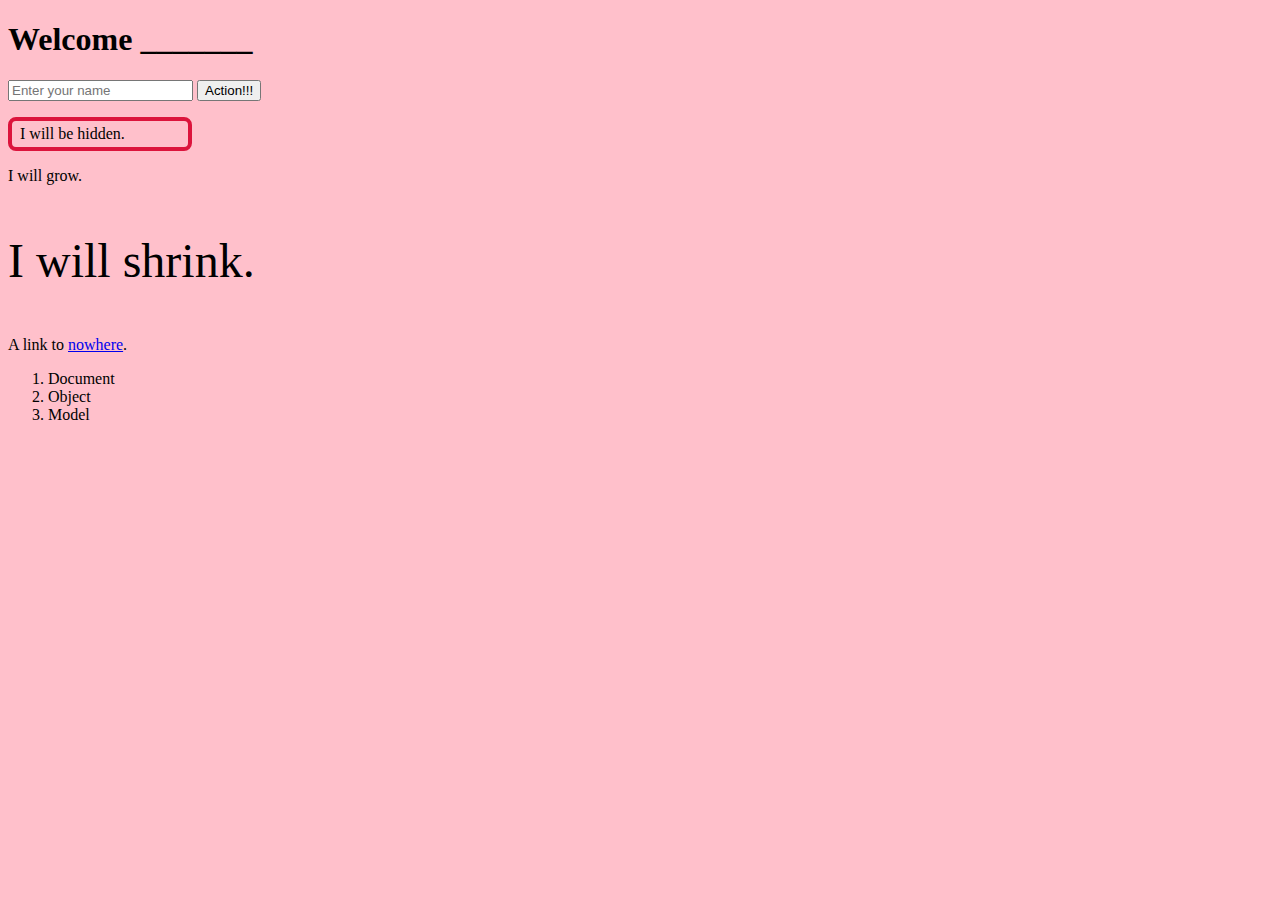
<file: exercise 1/exercise1.html>
<!DOCTYPE html>
<html lang="en">
<head>
    <meta charset="UTF-8">
    <meta http-equiv="X-UA-Compatible" content="IE=edge">
    <meta name="viewport" content="width=device-width, initial-scale=1.0">
    <link rel="stylesheet" href="exercise1.css">
    <title>Document</title>
</head>
<body>
    <h1>Welcome _______</h1>
    <p>
        <input id="name" placeholder="Enter your name" />
    
        <button onclick="main()">Action!!!</button>
    </p>
    <p id="hide-me">I will be hidden.</p>
    <p id="show-me" style="display: none;">I will be shown.</p>
    <p id="grow-me">I will grow.</p>
    <p id="shrink-me" class="big">I will shrink.</p>
    <p>
        A link to <a class="link" href="broken-link">nowhere</a>.
    </p>
    
    <ol>
        <li>Document</li>
        <li>Object</li>
        <li>Model</li>
    </ol>
    
    <style>
        .big {
            font-size: 300%;
        }
        p {
            transition: all 400ms;
        }
        #hide-me, #show-me {
            border: 4px solid crimson;
            border-radius: 8px;
            padding: 4px 8px;
            width: 10em;
        }
        #show-me {
            border-color: green;
            margin-left: 11em;
        }
    </style>
<script src="exercise1.js"></script>
</body>
</html>
</file>
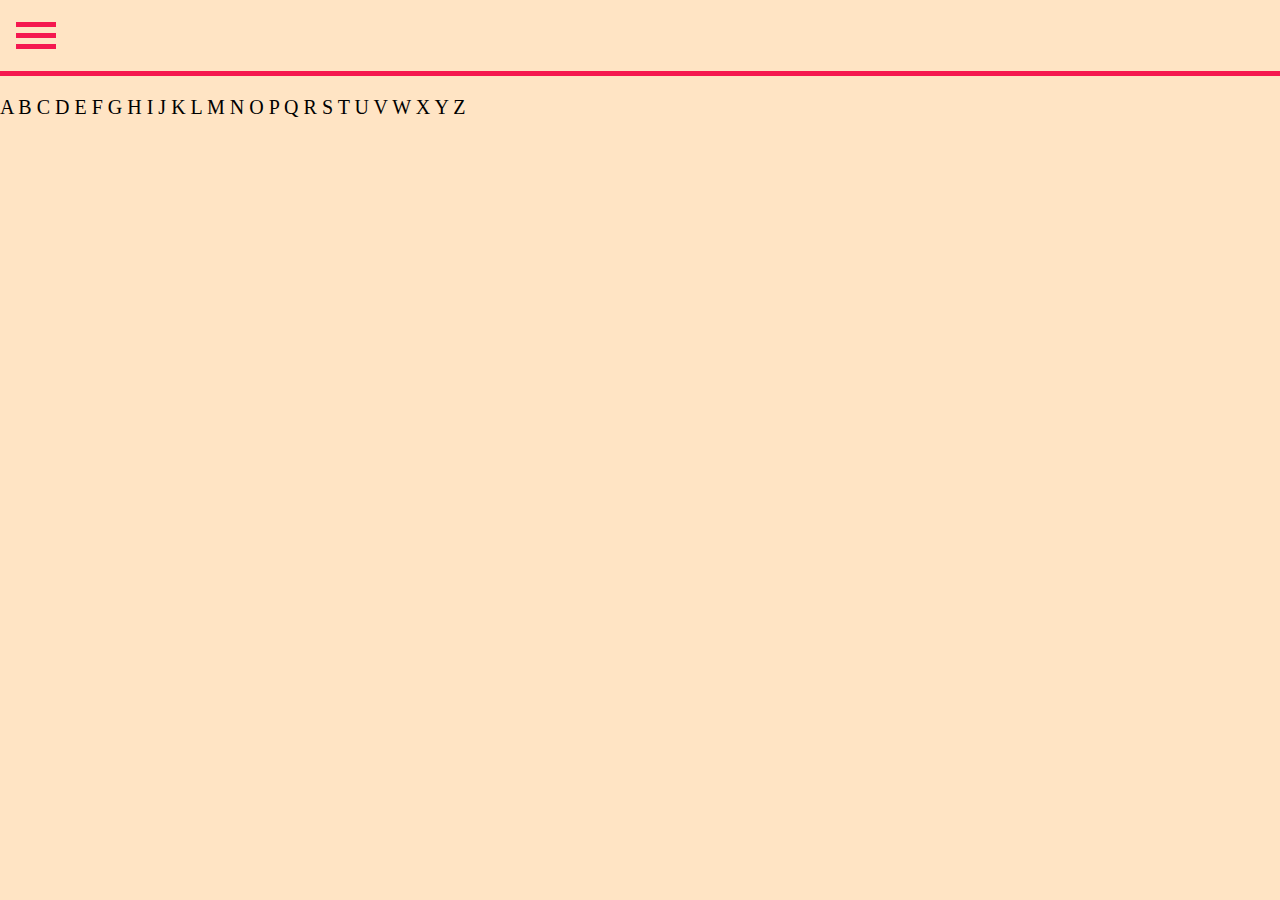
<file: exercise 2/exercise2.html>
<!DOCTYPE html>
<html lang="en">
<head>
    <meta charset="UTF-8">
    <meta http-equiv="X-UA-Compatible" content="IE=edge">
    <meta name="viewport" content="width=device-width, initial-scale=1.0">
    <link rel="stylesheet" href="exercise2.css">
    <title>Document</title>
</head>
<body>
    <div id="nav" onclick="navmenu()">
        <div class="divs"></div>
        <div class="divs"></div>
        <div class="divs"></div>   
    </div>
    <div class="box">
        <a href="#" onclick="showLetters()">Letters</a>
        <a href="#" onclick="showNumbers()">Numbers</a>
        
    </div>
    <p class="alphabet">
        A B C D E F G 
        H I J K L M N O 
        P Q R S T U V W X Y Z 
    </p>
<p class="numbs hidden">1 2 3 4 5 6 7 8 9 10</p>


<script src="exercise2.js"></script>   
</body>
</html>





<header>
    <nav>
        
    </nav>
</header>
</file>
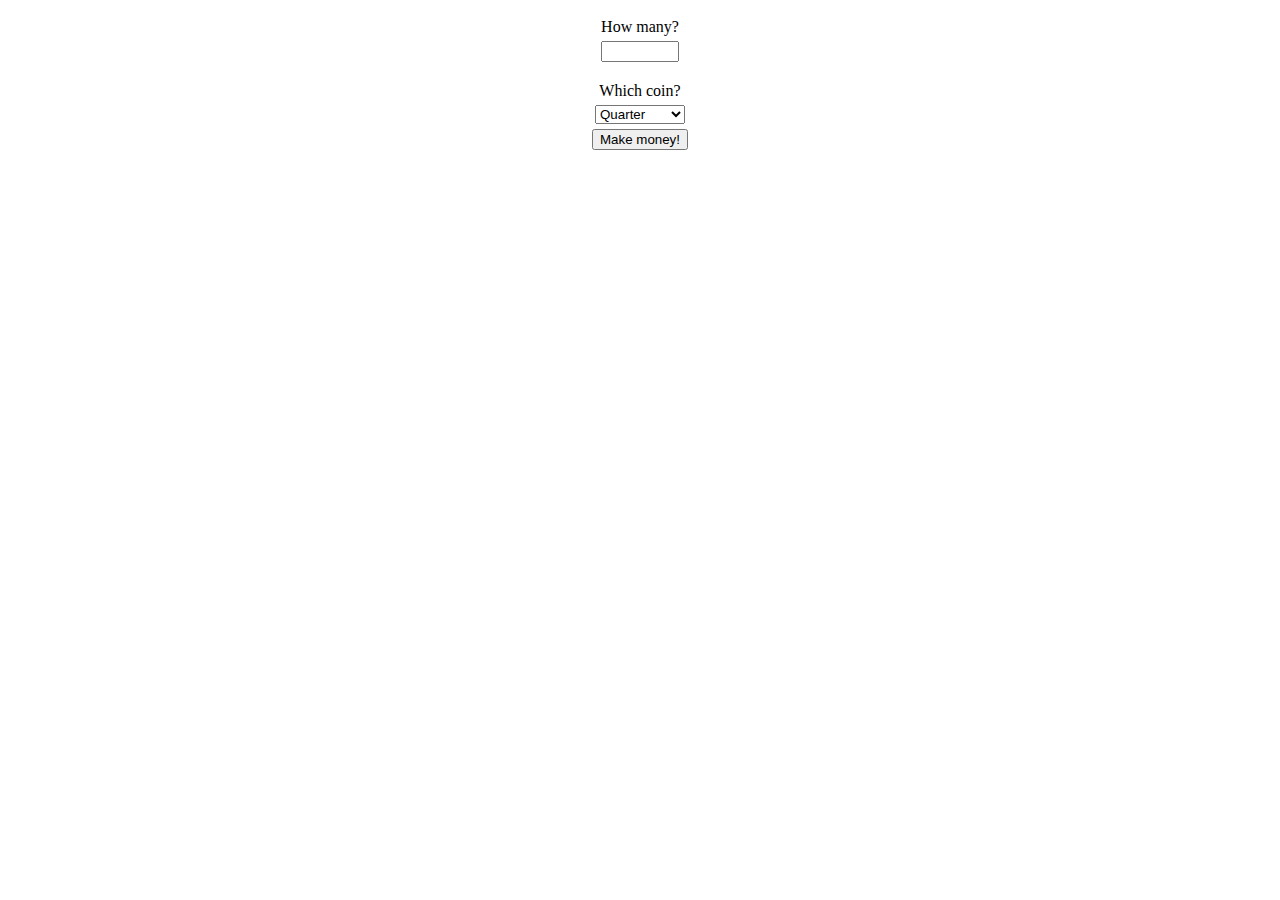
<file: exercise 4/example4.html>
<!DOCTYPE html>
<html lang="en">
<head>
    <meta charset="UTF-8">
    <meta http-equiv="X-UA-Compatible" content="IE=edge">
    <meta name="viewport" content="width=device-width, initial-scale=1.0">
    <link rel="stylesheet" href="example4.css">
    <title>Example4</title>
</head>
<body>
    <form action="">
       <div class="howmany">
           <label for="quantity" class="first">How many?</label>
           <input type="number" min="1" class="fifth" name="quantity">
       </div>
       <div class="whichcoin">
           <label for="coins" class="second">Which coin? </label>
           <select class="fourth" list="coins" name="coins">
               <option value="quarter"> Quarter</option>
               <option value="dime">Dime</option>
               <option value="nickle">Nickle</option>
               <option value="penny">Penny</option>
            </select>
            <input type="submit" class="third" value="Make money!">
        </div>
    </form>
    <section class="coinSelection">

    </section>
    <script src="example4.js"></script>
</body>
</html>
</file>
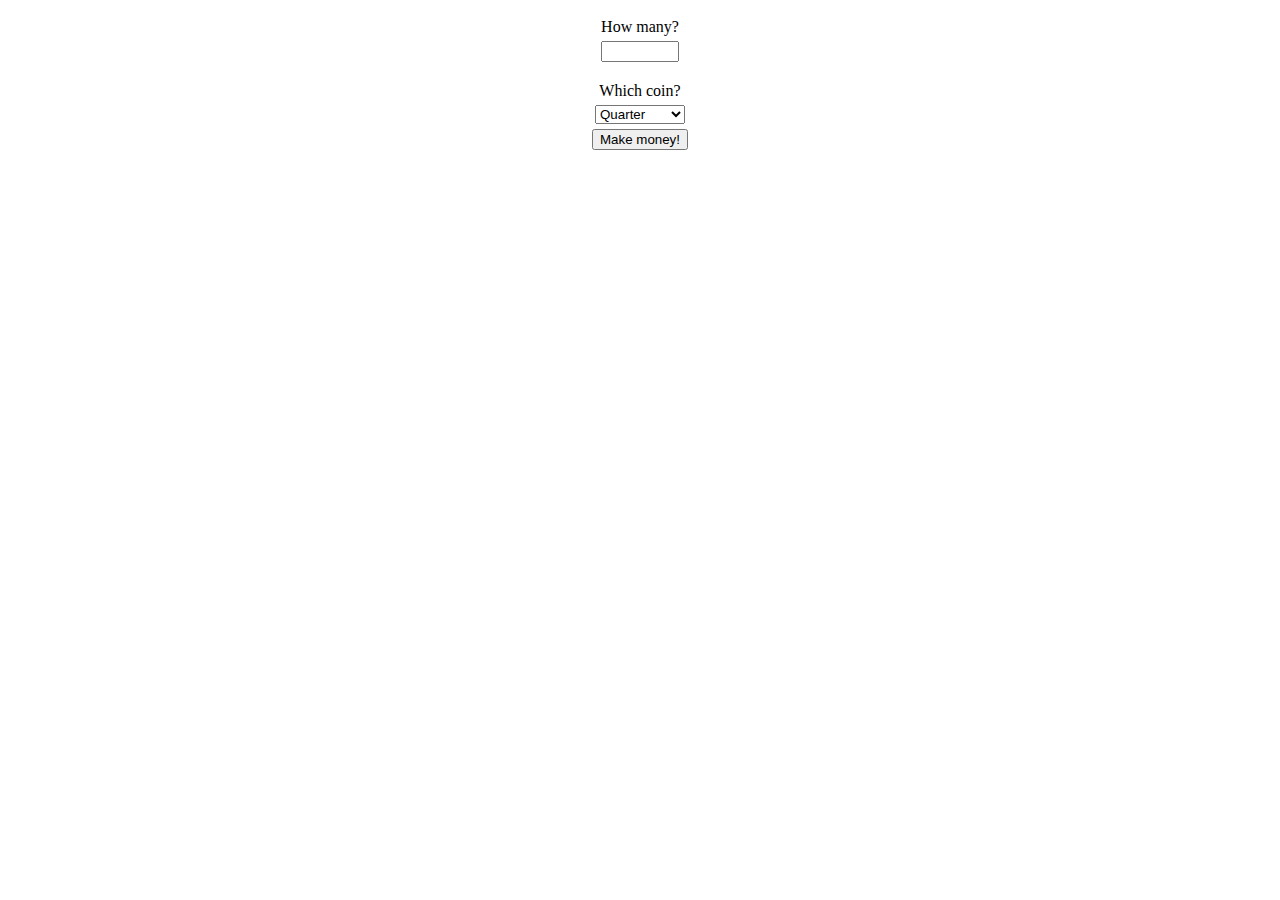
<file: exercise 4/exercise4.html>
<!DOCTYPE html>
<html lang="en">
<head>
    <meta charset="UTF-8">
    <meta http-equiv="X-UA-Compatible" content="IE=edge">
    <meta name="viewport" content="width=device-width, initial-scale=1.0">
    <link rel="stylesheet" href="exercise4.css">
    <title>Exercise 4</title>
</head>
<body>
    <form action="">
        <div class="howmany">
           <label for="quantity" class="first">How many?</label>
           <input type="number" min="0"   class="fifth" name="quantity">
       </div>
       <div class="whichcoin">
           <label for="coins" class="second">Which coin?</label>
            <select class="fourth" list="coins" name="coins">
                <option value="quarter"> Quarter</option>
                <option value="dime">Dime</option>
                <option value="nickle">Nickle</option>
                <option value="penny">Penny</option>
            </select>
            <input type="submit" value="Make money!" class="third">
       </div> 
    </form>
    <div id="visuals">
        
    </div>
    <script src="exercise4.js"></script>
</body>
</html>
</file>
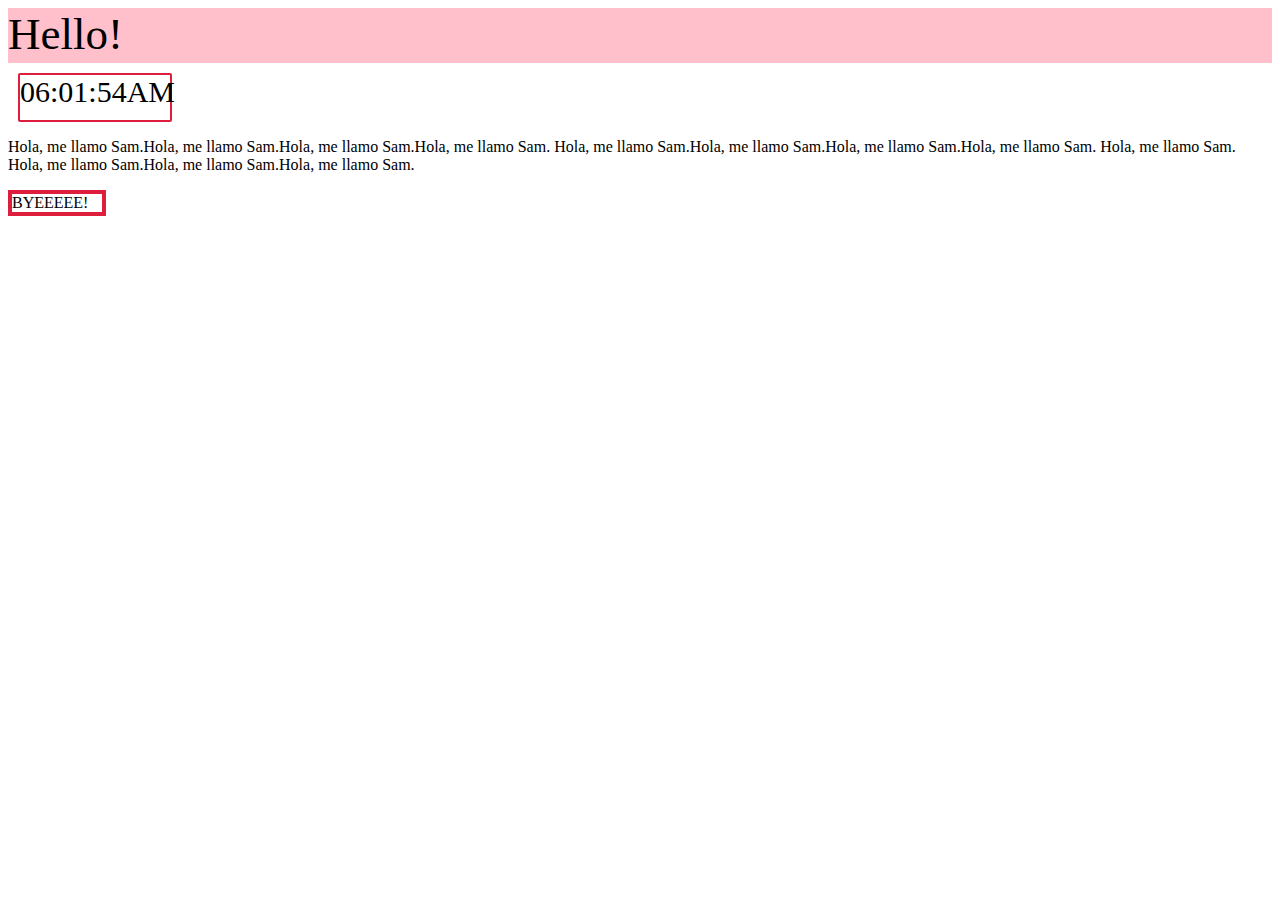
<file: warmup exercise/Warmup.html>
<!DOCTYPE html>
<html lang="en">
<head>
    <meta charset="UTF-8">
    <meta http-equiv="X-UA-Compatible" content="IE=edge">
    <meta name="viewport" content="width=device-width, initial-scale=1.0">
    <link rel="stylesheet" href="warmup.css">
    <title>Document</title>
</head>
<body>
    <div class="hello" onclick="main()">Hello! </div>
    
    <div id="clock">8:10:45</div>
    
    <p id="hola" onclick="holaparagraph()">Hola, me llamo Sam.Hola, me llamo Sam.Hola, me llamo Sam.Hola, me llamo Sam.
        Hola, me llamo Sam.Hola, me llamo Sam.Hola, me llamo Sam.Hola, me llamo Sam.
        Hola, me llamo Sam. Hola, me llamo Sam.Hola, me llamo Sam.Hola, me llamo Sam.</p>
    <p id="byee">BYEEEEE!</p>



<script src="warmup.js"></script>
</body>
</html>
</file>
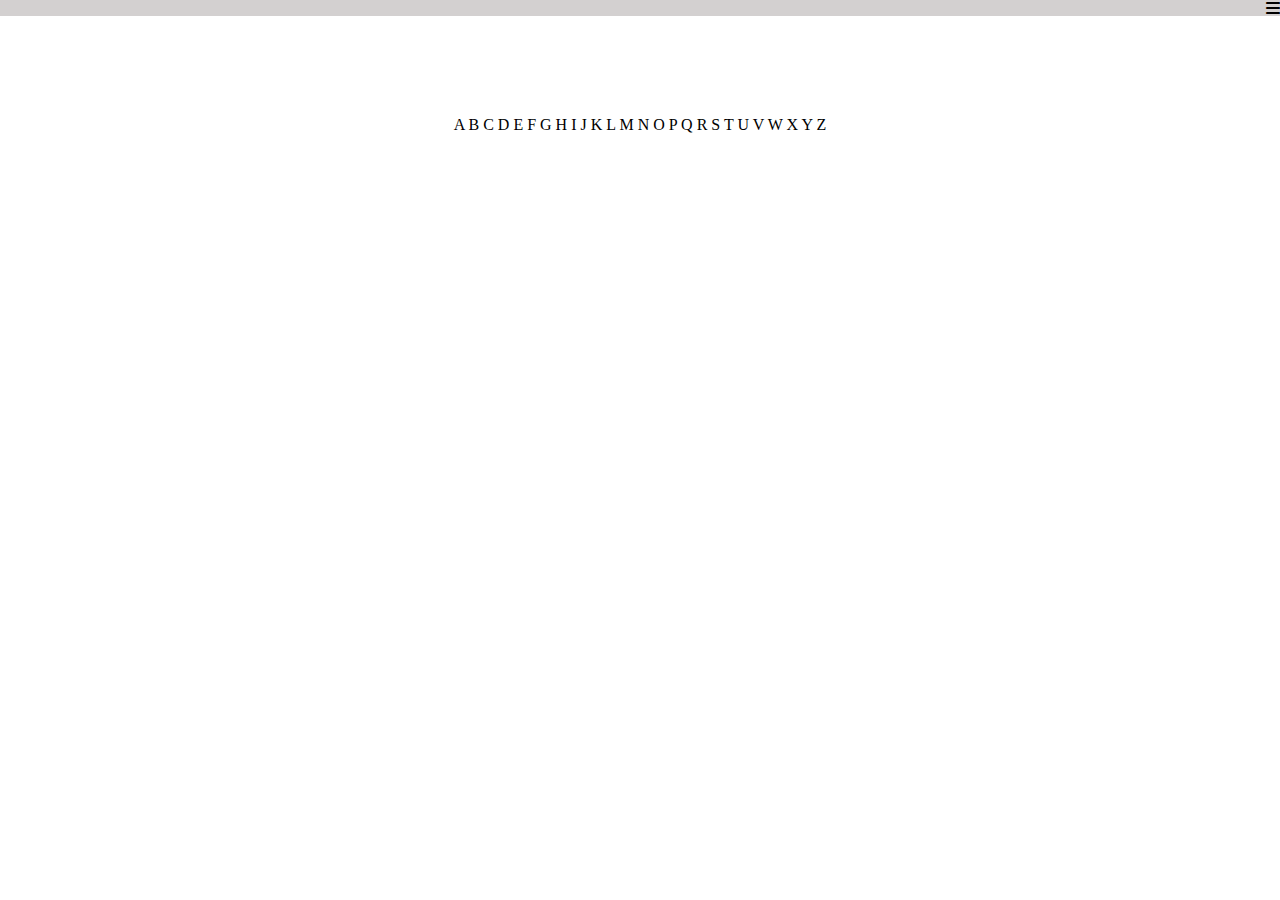
<file: exercise 2 exampke/example2.html/example2.html>
<!DOCTYPE html>
<html lang="en">
<head>
    <meta charset="UTF-8">
    <meta http-equiv="X-UA-Compatible" content="IE=edge">
    <meta name="viewport" content="width=device-width, initial-scale=1.0">
    <link rel="stylesheet" href="example2.css">
    <link rel="stylesheet" href="https://cdnjs.cloudflare.com/ajax/libs/font-awesome/6.0.0/css/all.min.css" integrity="sha512-9usAa10IRO0HhonpyAIVpjrylPvoDwiPUiKdWk5t3PyolY1cOd4DSE0Ga+ri4AuTroPR5aQvXU9xC6qOPnzFeg==" crossorigin="anonymous" referrerpolicy="no-referrer" />
    <title>exercise 2</title>
</head>
<body>
    <header>
        <nav>
            <i class="fa-solid fa-bars"></i>

            <ul>
                <li>
                    <a id="lettersLink" href>Letters</a>
                </li>
                <li>
                    <a id="numbersLink" href>Numbers</a>
                </li>
            </ul>
        </nav>
    </header>
    <p id="letters">
        A B C D E F G H I J K L M N O P Q R S T U V W X Y Z
    </p>
    <p id="numbers">
        1 2 3 4 5 6 7 8 9 10
    </p>

    <script src="example2.js"></script>
</body>
</html>
</file>
<file: exercise 1/exercise1.css>
body {
  background-color: pink;
}
</file>
<file: exercise 2/exercise2.css>
body {
  background-color: bisque;
  margin: 0px;
}
.divs {
  width: 40px;
  height: 5px;
  background-color: rgb(245, 24, 79);
  margin: 6px 0;
}
.alphabet {
  font-size: 20px;
  display: flex;
}
#nav {
  color: rgb(245, 24, 79);
  padding: 16px;
  font-size: 16px;
  border-bottom: 5px solid;
  cursor: pointer;
}
.box {
  background-color: whitesmoke;
  font-size: 25px;
  width: 100px;
  display: none;
  flex-direction: column;
  padding: 5px;
  border: 1px solid grey;
}
.shown {
  display: flex;
}
.numbs {
  font-size: 25px;
}
.hidden {
  display: none;
}
</file>
<file: exercise 4/example4.css>
.howmany {
  padding: 5px;
  display: flex;
  flex-direction: column;
  justify-content: space-around;
  align-items: center;
}
.first {
  padding: 5px;
}
.second {
  padding: 5px;
}
.third {
  margin-bottom: 5px;
}
.fifth {
  width: 70px;
}
.fourth {
  width: 90px;
  margin-bottom: 5px;
}
.whichcoin {
  padding: 10px;
  display: flex;
  flex-direction: column;
  justify-content: space-around;
  align-items: center;
}

.com {
  height: 50px;
  width: 50px;
  border: 2px solid gray;
  border-radius: 50px;
}
</file>
<file: exercise 4/exercise4.css>
img {
  width: 100px;
}
.howmany {
  padding: 5px;
  display: flex;
  flex-direction: column;
  justify-content: space-around;
  align-items: center;
}
.first {
  padding: 5px;
}
.second {
  padding: 5px;
}
.third {
  margin-bottom: 5px;
}
.fourth {
  width: 90px;
  margin-bottom: 5px;
}
.fifth {
  width: 70px;
}
.whichcoin {
  padding: 10px;
  display: flex;
  flex-direction: column;
  justify-content: space-around;
  align-items: center;
}
</file>
<file: warmup exercise/warmup.css>
.hello {
  background-color: pink;
  font-size: 45px;
  height: 55px;
}
#byee {
  border: 4px solid;
  border-color: rgb(221, 30, 61);
  width: 90px;
}
#clock {
  font-size: 30px;
  width: 150px;
  height: 45px;
  margin: 10px;
  text-align: center;
  border: 2px solid rgb(221, 30, 61);
  border-radius: 2px;
}
</file>
<file: exercise 2 exampke/example2.html/example2.css>
body {
  margin: 0px;
}
header {
  background-color: rgb(211, 208, 208);
  margin-bottom: 100px;
}
ul {
  list-style-type: none;
  position: absolute;
  border: 1px solid grey;
}

nav {
  display: flex;
  flex-direction: column;
  align-items: flex-end;
}
p {
  text-align: center;
}
#numbers,
ul {
  display: none;
}
.show {
  display: block;
}
</file>
